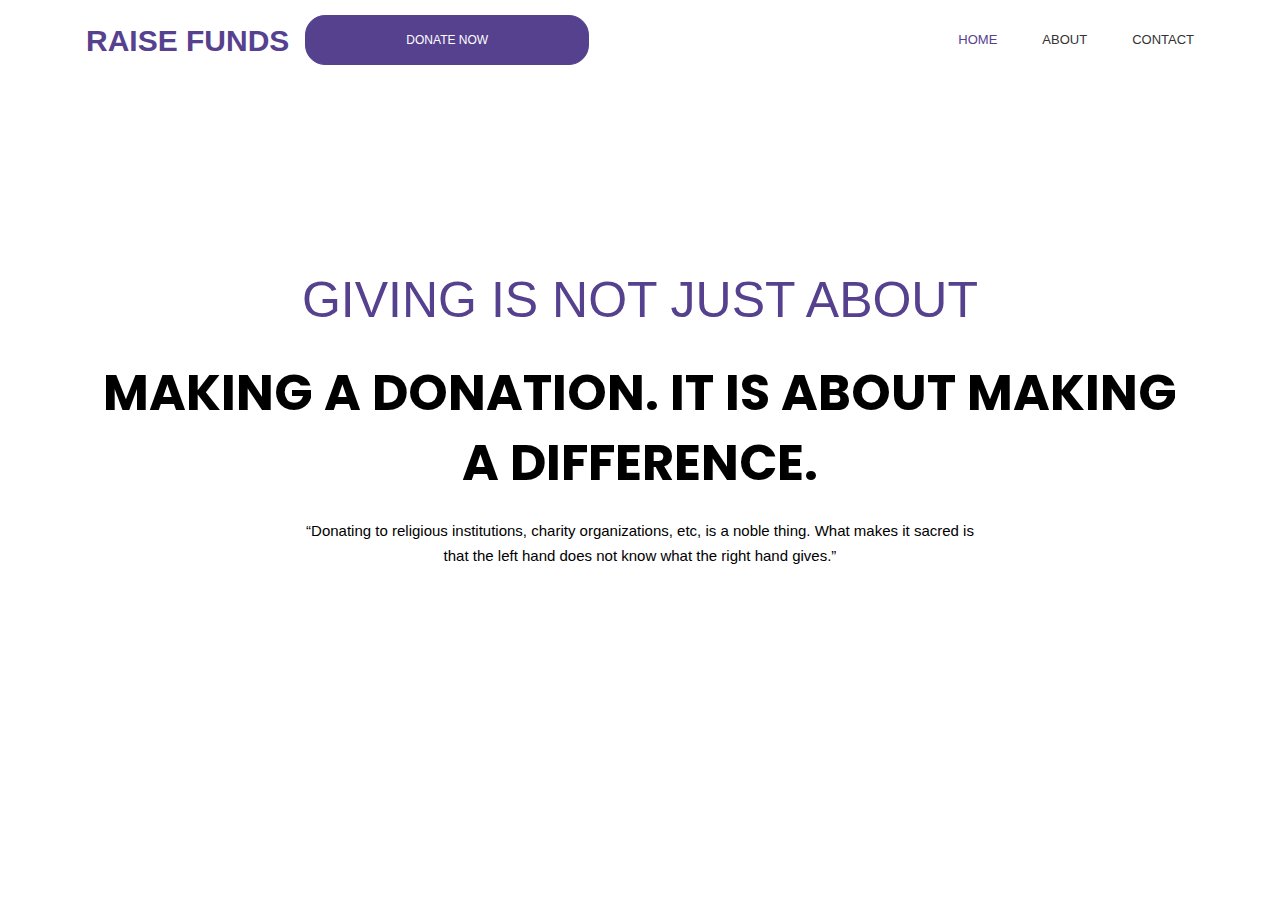
<file: index.html>
<!doctype html>
<html lang="en" dir="ltr">
    <head>
         <meta charset="utf-8">
        <meta name="viewport" content="width=device-width, initial-scale=1, shrink-to-fit=no">
        <link rel="icon" href="img/favicon.png" type="image/png">
        <title>CharitAble</title>
        <link rel="stylesheet" href="bootstrap.css">
        <link rel="stylesheet" href="style.css">
        <link rel="stylesheet" href="responsive.css">
    </head>
<body style="background-color: #fff;">
        
	<header class="headarea">
		<div class="main">
			<div class="box">
				<nav class="navigation navigation-expand-lg navigation-light">
					<div class="box">
						<a class="navigation-brand logo_h" href="index.html" style="color:#56418f;font-size:30px;font-weight:bold;">RAISE FUNDS</a>
						<a class="primary_btn mr-20" href="donate.html" style="background-color: #56418f; border-color: #56418f;">Donate Now</a>
						<button class="navigation-toggler" type="button" data-toggle="collapse" data-target="#navigationSupportedContent" aria-controls="navigationSupportedContent" aria-expanded="false" aria-label="Toggle navigation">
							<span class="icon-bar"></span>
							<span class="icon-bar"></span>
							<span class="icon-bar"></span>
						</button>
						<div class="collapse navigation-collapse offset" id="navigationSupportedContent">
							<ul class="nav navigation-nav menu_nav ml-auto">
								<li class="nav-item active"><a class="nav-link">Home</a></li> 
								<li class="nav-item"><a class="nav-link" href="about.html">About</a></li> 
								<li class="nav-item"><a class="nav-link" href="contacthere.html">Contact</a></li>
							</ul>
						</div> 
					</div>
				</nav>
			</div>
		</div>
	</header>
	<section class="home_box_area" style="background-color: #fff; height: fit-content;">
		<div class="box_inner">
			<div class="box">
				<div class="box_content">
					
					<p class="upper_text">Giving is not just about </p>
					<h2 style="color: #000">making a donation. It is about making a difference.</h2>
					<p style="color: #000">
						“Donating to religious institutions, charity organizations, etc, is a noble thing. What makes it sacred is that the left hand does not know what the right hand gives.”
					</p>
					
				</div>
			</div>
		</div>
	</section>
	   <script src="jquery-3.2.1.min.js"></script>
        <script src="theme.js"></script>	
</body>
</html>
</file>
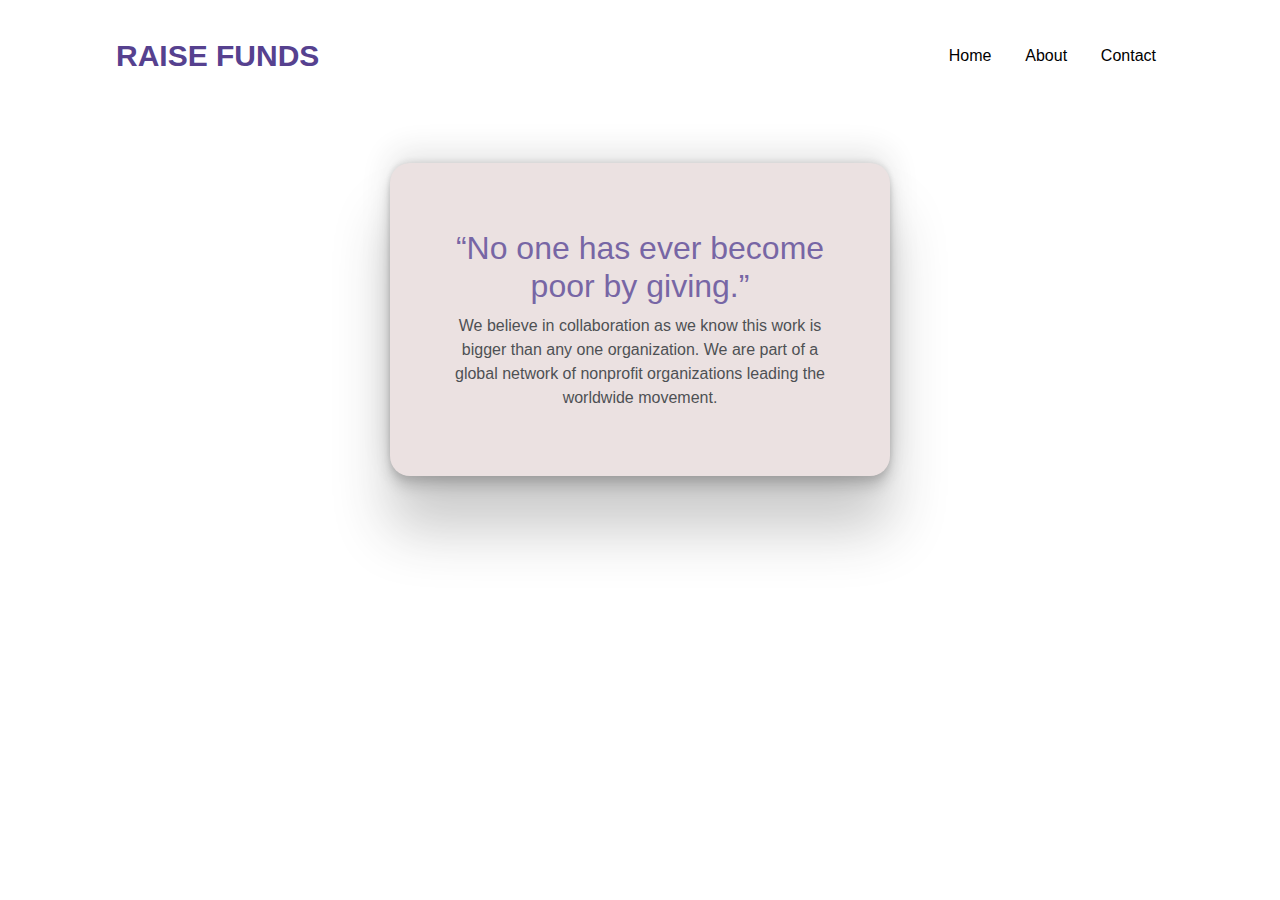
<file: donate.html>
<html>
	<head>
		<title>donateform</title>
		<link rel="stylesheet" href="bootstrap.css">
		
		<style>
			
	.sign-up-form
	{
		width:500px;
		background:#fff;
		padding:20px;
		margin:0 auto 0;
		text-align:center;
		border-radius: 35px; 
		opacity:0.8;
		}
	.sign-up-form h1
	{
		color:#1c8adb;
		margin-bottom:30px;
		font-size:23px;
	}
	img
	{
		width:100px;
		margin-top:-10px;
		
	}
	.headarea
	{
		padding-top:20px;
	}
		</style>
	</head>
	<body>
		<header class="headarea">
		<div class="main">
			<div class="box">
				<nav class="navigation navigation-expand-lg navigation-light">
					<div class="box">
						<a class="navigation-brand logo_h" href="index.html" style="color:#56418f;font-size:30px;font-weight:bold;">RAISE FUNDS</a>
						<button class="navigation-toggler" type="button" data-toggle="collapse" data-target="#navigationSupportedContent" aria-controls="navigationSupportedContent" aria-expanded="false" aria-label="Toggle navigation">
							<span class="icon-bar"></span>
							<span class="icon-bar"></span>
							<span class="icon-bar"></span>
						</button>
						<div class="collapse navigation-collapse offset" id="navigationSupportedContent">
							<ul class="nav navigation-nav menu_nav ml-auto">
								<li class="nav-item"><a class="nav-link" href="index.html" onMouseOver="this.style.color='#56418f'"onMouseOut="this.style.color='black'" style="color:black;">Home</a></li> 
								&nbsp;&nbsp;&nbsp;&nbsp;<li class="nav-item" ><a class="nav-link" href="about.html" onMouseOver="style.color='#56418f'"onMouseOut="this.style.color='black'" style="color:black;">About</a></li> 
								&nbsp;&nbsp;&nbsp;&nbsp;<li class="nav-item"><a class="nav-link" href="contacthere.html" onMouseOver="style.color='#56418f'"onMouseOut="this.style.color='black'" style="color:black;">Contact</a></li>
							</ul>
						</div> 
					</div>
				</nav>
			</div>
		</div>
	</header>
	<br>
	<br>
	<br>
	
	



		<div class="sign-up-form" style="background-color: rgb(231,218,218, 1); padding: 50px; box-shadow: rgba(0, 0, 0, 0.25) 0px 54px 55px, rgba(0, 0, 0, 0.12) 0px -12px 30px, rgba(0, 0, 0, 0.12) 0px 4px 6px, rgba(0, 0, 0, 0.17) 0px 12px 13px, rgba(0, 0, 0, 0.09) 0px -3px 5px; border-radius: 20px;">
			
			<div class="about_content">
				<form><script src="https://checkout.razorpay.com/v1/payment-button.js" data-payment_button_id="pl_Hmb6QNhNXuIWOo" async> </script> </form>
				<h2 style="color: 56418f;">
					“No one has ever become <br>
					    poor by giving.”
				</h2>
				<p>
						We believe in collaboration as we know this work is bigger than
						any one organization. We are part of a global network of nonprofit 
						organizations leading the worldwide movement. 
				</p>
				
			</div>
				</div>
	</body>
</html>
</file>
<file: style.css>
@import url("https://fonts.googleapis.com/css?family=Poppins:500,600");
/*---------------------------------------------------- */
/*----------------------------------------------------*/
body {
  line-height: 25px;
  font-size: 15px;
  font-family: "Roboto", sans-serif;
  font-weight: normal;
  color: #777777; }

h1,
h2,
h3,
h4,
h5,
h6 {
  font-family: "Poppins", sans-serif;
  font-weight: 600;
  color: #222222; }

.list {
  list-style: none;
  margin: 0px;
  padding: 0px; }

a {
  text-decoration: none;
  transition: all 0.3s ease-in-out; }
  a:hover, a:focus {
    text-decoration: none;
    outline: none; }

button:focus {
  outline: none;
  box-shadow: none; }

.ml-10 {
  margin-left: 10px; }

.ml-20 {
  margin-left: 20px; }

.ml-40 {
  margin-left: 40px; }

.mr-20 {
  margin-right: 20px; }

.mr-25 {
  margin-right: 25px; }

.mt-20 {
  margin-top: 20px; }

.mt-25 {
  margin-top: 25px; }

/*---------------------------------------------------- */
/*----------------------------------------------------*/
.section_gap {
  padding: 130px 0px; }
  @media (max-width: 991px) {
    .section_gap {
      padding: 70px 0; } }

.section_gap_top {
  padding-top: 120px; }
  @media (max-width: 991px) {
    .section_gap_top {
      padding-top: 70px 0; } }

.section_gap_bottom {
  padding-bottom: 120px; }
  @media (max-width: 991px) {
    .section_gap_bottom {
      padding-bottom: 70px 0; } }

.white_bg {
  background: #fff !important; }

/* Main Title Area css
============================================================================================ */
.main_title {
  text-align: center;
  margin-bottom: 80px; }
  @media (max-width: 991px) {
    .main_title {
      margin-bottom: 40px; } }
  .main_title h2 {
    font-size: 36px;
    margin-bottom: 10px;
    text-transform: capitalize; }
    @media (max-width: 767px) {
      .main_title h2 {
        font-size: 30px; } }
  .main_title p {
    margin-bottom: 0px;
    max-width: 570px;
    margin: auto; }
  .main_title.white h2 {
    color: #fff; }
  .main_title.white p {
    color: #fff;
    opacity: .6; }

/* End Main Title Area css
============================================================================================ */
.primary_btn {
  display: inline-block;
  background: #037cec;
  padding: 0px 100px;
  color: #fff;
  font-family: "Roboto", sans-serif;
  font-size: 12px;
  font-weight: 500;
  line-height: 48px;
  border: 1px solid #0465f7;
  border-radius: 20px;
  outline: none !important;
  box-shadow: none !important;
  text-align: center;
  text-transform: uppercase;
  cursor: pointer;
  transition: all 300ms linear 0s; }
  .primary_btn:hover {
    background: transparent;
    color: #0084ff; }
  .primary_btn.yellow_btn {
    background: #fdbb00 !important;
    border: 1px solid #fdbb00 !important;
    color: #000000; }
    .primary_btn.yellow_btn:hover {
      background: transparent !important; }

/*---------------------------------------------------- */
/*----------------------------------------------------*/
.headarea {
  position: absolute;
  width: 100%;
  top: 0;
  left: 0;
  z-index: 99999;
  transition: background 0.4s, all 0.3s linear;
  }
  
  .headarea .box {
    padding: 0px 8px;
	}
	
  .headarea .navigation {
    background: transparent;
    padding: 0px;
    border: 0px;
    border-radius: 0px; 
	}
	
    .headarea .navigation .nav .nav-item {
      margin-right: 45px; 
	  }
	  
      .headarea .navigation .nav .nav-item .nav-link {
        font-size: 13px;
        font-weight: 500;
        line-height: 80px;
        text-transform: uppercase;
        color: #333333;
        padding: 0px;
        display: inline-block; 
		}
		
        .headarea .navigation .nav .nav-item .nav-link:after {
          display: none; }
      .headarea .navigation .nav .nav-item:hover .nav-link, .headarea .navigation .nav .nav-item.active .nav-link {
        color: #56418f; }
		
      .headarea .navigation .nav .nav-item.submenu {
        position: relative; }
        .headarea .navigation .nav .nav-item.submenu ul {
          border: none;
          padding: 0px;
          border-radius: 0px;
          box-shadow: none;
          margin: 0px;
          background: #fff; }
          @media (min-width: 992px) {
            .headarea .navigation .nav .nav-item.submenu ul {
              position: absolute;
              top: 120%;
              left: 0px;
              min-width: 200px;
              text-align: left;
              opacity: 0;
              transition: all 300ms ease-in;
              visibility: hidden;
              display: block;
              border: none;
              padding: 0px;
              border-radius: 0px;
              box-shadow: 0px 5px 10px rgba(221, 221, 221, 0.2); } }
          .headarea .navigation .nav .nav-item.submenu ul:before {
            content: "";
            width: 0;
            height: 0;
            border-style: solid;
            border-width: 10px 10px 0 10px;
            border-color: #eeeeee transparent transparent transparent;
            position: absolute;
            right: 24px;
            top: 45px;
            z-index: 3;
            opacity: 0;
            transition: all 400ms linear; }
          .headarea .navigation .nav .nav-item.submenu ul .nav-item {
            display: block;
            float: none;
            margin-right: 0px;
            border-bottom: 1px solid #ededed;
            margin-left: 0px;
            transition: all 0.4s linear; }
            .headarea .navigation .nav .nav-item.submenu ul .nav-item .nav-link {
              line-height: 45px;
              color: #222222;
              padding: 0px 30px;
              transition: all 150ms linear;
              display: block;
              margin-right: 0px;
              text-transform: capitalize; }
            .headarea .navigation .nav .nav-item.submenu ul .nav-item:last-child {
              border-bottom: none; }
            .headarea .navigation .nav .nav-item.submenu ul .nav-item:hover .nav-link {
              background: #60bc0f;
              color: #fff; }
        @media (min-width: 992px) {
          .headarea .navigation .nav .nav-item.submenu:hover ul {
            visibility: visible;
            opacity: 1;
            top: 100%; } }
        .headarea .navigation .nav .nav-item.submenu:hover ul .nav-item {
          margin-top: 0px; }
      .headarea .navigation .nav .nav-item:last-child {
        margin-right: 0px; }
  .headarea.navigation_fixed .main {
    position: fixed;
    width: 100%;
    top: -70px;
    left: 0;
    right: 0;
    background: #E7DADA;
    transform: translateY(70px);
    transition: transform 500ms ease, background 500ms ease;
    -webkit-transition: transform 500ms ease, background 500ms ease;
    box-shadow: 0px 3px 16px 0px rgba(0, 0, 0, 0.1); }
    .headarea.navigation_fixed .main .navigation .nav .nav-item .nav-link {
      line-height: 70px; }

/*---------------------------------------------------- */
/*----------------------------------------------------*/
/* Home box Area css
============================================================================================ */
.home_box_area {
  z-index: 1;
  min-height: 900px;
  display: flex;
  /* background: linear-gradient(rgba(3, 1, 10, 0.5), rgba(3, 1, 10, 0.5)), url(../img/box/home-box.jpg) no-repeat scroll center center; */
  background-size: cover;
  }
  .home_box_area .box_inner {
    width: 100%;
    display: flex; }
    .home_box_area .box_inner .box {
      vertical-align: middle;
      align-self: center; }
    .home_box_area .box_inner .box_content {
      color: #fff;
      vertical-align: middle;
      align-self: center;
      text-align: center; }
      .home_box_area .box_inner .box_content .upper_text {
        font-size: 50px;
        text-transform: uppercase;
        color: #56418f; }
        @media (max-width: 767px) {
          .home_box_area .box_inner .box_content .upper_text {
            font-size: 35px; } }
      .home_box_area .box_inner .box_content h2 {
        color: #ffffff;
        margin-top: 0px;
        font-size: 50px;
        font-weight: bold;
        font-family: "Poppins", sans-serif;
        line-height: 70px;
        text-transform: uppercase;
        margin-bottom: 20px; }
      .home_box_area .box_inner .box_content p {
        color: #f9f9ff;
        max-width: 680px;
        margin: 0px auto 45px; }
      @media (max-width: 767px) {
        .home_box_area .box_inner .box_content .mr-20 {
          margin-right: 0;
          margin-bottom: 15px; } }

.box_area {
  position: relative;
  z-index: 1;
  min-height: 500px; }
  .box_area .box_inner {
    position: relative;
    overflow: hidden;
    width: 100%;
    min-height: 500px;
    background: transparent;
    z-index: 1; }
    .box_area .box_inner .overlay {
      background: linear-gradient(0deg, rgba(6, 13, 1, 0.6), rgba(6, 13, 1, 0.6)), url(../img/box/box.jpg) no-repeat scroll center center;
      background-size: cover;
      position: absolute;
      left: 0;
      right: 0;
      top: 0;
      height: 100%;
      bottom: 0;
      z-index: -1;
      opacity: 1; }
    .box_area .box_inner .box_content h2 {
      color: #fff;
      font-size: 48px;
      font-family: "Roboto", sans-serif;
      margin-bottom: 10px;
      font-weight: 500; }
    .box_area .box_inner .box_content p {
      color: #ffffff;
      margin-bottom: 0; }

/* End Home box Area css
============================================================================================ */
/*---------------------------------------------------- */
/*----------------------------------------------------*/
/* Start About Us Area css
============================================================================================ */
.about_area .about_thumb {
  overflow: hidden;
  display: inline-block; }
@media (max-width: 991px) {
  .about_area .about_content {
    text-align: center; } }
.about_area .about_content h2 {
  font-size: 36px;
  margin-bottom: 30px; }
  @media (max-width: 767px) {
    .about_area .about_content h2 {
      font-size: 25px; } }
  @media (max-width: 1199px) {
    .about_area .about_content h2 br {
      display: none; } }
.about_area .about_content p:last-of-type {
  margin-bottom: 0; }
.about_area .about_content .primary_btn {
  margin-top: 35px; }
.about_area .about_left {
  padding-right: 0;
  padding-left: 30px; }
  @media (max-width: 991px) {
    .about_area .about_left {
      padding-right: 15px;
      margin-top: 0px;
      margin-bottom: 40px; } }
.about_area .about_right {
  padding: 110px 60px;
  background: #ffffff;
  /* margin-top: 70px; */
  border-radius: 20px;
  margin-left: -40px;
  box-shadow: rgba(0, 0, 0, 0.25) 0px 54px 55px, rgba(0, 0, 0, 0.12) 0px -12px 30px, rgba(0, 0, 0, 0.12) 0px 4px 6px, rgba(0, 0, 0, 0.17) 0px 12px 13px, rgba(0, 0, 0, 0.09) 0px -3px 5px;
  z-index: 2;
  background-color: rgb(231,218,218, 0.8);
  box-shadow: 0px 5px 40px rgba(153, 153, 153, 0.2); }
  @media (max-width: 1199px) {
    .about_area .about_right {
      padding: 50px 30px; } }
  @media (max-width: 991px) {
    .about_area .about_right {
      margin-left: 0;
      margin-top: 20px; } }

/* End About Us Area css
============================================================================================ */
/* Start Causes Area css
============================================================================================ */
.causes_area {
  padding: 130px 0px 100px; }
  @media (max-width: 991px) {
    .causes_area {
      padding: 70px 0px 40px; } }

.single_causes {
  padding: 50px;
  border-radius: 5px;
  box-shadow: none;
  text-align: center;
  margin-bottom: 30px;
  transition: all 300ms linear 0s;
  background: #f9fafc; }
  @media (max-width: 575px) {
    .single_causes {
      padding: 50px 10px; } }
  .single_causes img {
    margin-bottom: 35px; }
  .single_causes h4 {
    font-size: 20px;
    margin-bottom: 40px; }
  .single_causes p {
    margin-bottom: 0px; }
  .single_causes:hover {
    box-shadow: 0px 20px 30px rgba(153, 153, 153, 0.2); }

/* End Causes Area css
============================================================================================ */
/* Our Major Cause Area css
============================================================================================ */
.features_causes {
  padding-bottom: 100px; }
  @media (max-width: 991px) {
    .features_causes {
      padding-bottom: 40px; } }
  .features_causes .card {
    border-radius: 0px;
    border: 0;
    transition: all 300ms linear 0s;
    margin-bottom: 30px;
    overflow: hidden; }
    .features_causes .card p {
      margin-bottom: 0; }
    .features_causes .card .card-body {
      padding: 0; }
    .features_causes .card .card-img-top {
      border-radius: 0px; }
    .features_causes .card figure {
      overflow: hidden;
      margin: 0; }
      .features_causes .card figure img {
        transition: all 300ms linear 0s; }
    .features_causes .card .card_inner_body {
      padding: 40px 30px; }
      .features_causes .card .card_inner_body h4 {
        font-size: 20px; }
        @media (max-width: 1199px) and (min-width: 992px) {
          .features_causes .card .card_inner_body h4 {
            font-size: 16px; } }
    .features_causes .card .raised_goal {
      margin-top: 25px;
      margin-bottom: 20px; }
      .features_causes .card .raised_goal span {
        color: #60bc0f; }
    .features_causes .card .donation .primary_btn {
      line-height: 34px;
      padding: 0 20px; }
    .features_causes .card .donation span {
      color: #60bc0f; }
    .features_causes .card .card-text {
      margin-bottom: 0; }
    .features_causes .card:hover {
      box-shadow: 0px 12px 40px rgba(153, 153, 153, 0.2); }
      .features_causes .card:hover img {
        transform: scale(1.2);
        -webkit-transform: scale(1.2);
        -moz-transform: scale(1.2);
        -o-transform: scale(1.2);
        -ms-transform: scale(1.2); }
      .features_causes .card:hover .donation .primary_btn {
        background: #fdbb00;
        color: #000000;
        border: 1px solid #fdbb00; }

/* End Our Major Cause Area css
============================================================================================ */
/* Start recent Events css
=========================================================================================== */
.event_area {
  padding-bottom: 70px; }
  @media (max-width: 991px) {
    .event_area {
      padding-bottom: 10px; } }
  .event_area .single_event {
    margin-bottom: 60px; }
    .event_area .single_event figure {
      overflow: hidden;
      margin: 0;
      position: relative; }
      .event_area .single_event figure img {
        transition: all 300ms linear 0s; }
    @media (max-width: 1024px) {
      .event_area .single_event .content_wrapper {
        margin-top: 0; } }
    @media (max-width: 767px) {
      .event_area .single_event .content_wrapper {
        margin-top: 30px;
        text-align: center; } }
    .event_area .single_event .content_wrapper .title {
      font-size: 20px;
      margin-bottom: 15px; }
      @media (max-width: 1024px) {
        .event_area .single_event .content_wrapper .title {
          margin-bottom: 10px; } }
      .event_area .single_event .content_wrapper .title a {
        color: #222222; }
    @media (max-width: 1199px) and (min-width: 992px) {
      .event_area .single_event .content_wrapper .count_time {
        display: none !important; } }
    @media (max-width: 767px) {
      .event_area .single_event .content_wrapper .count_time {
        display: none !important; } }
    .event_area .single_event .content_wrapper .count_time h4 {
      font-size: 20px;
      margin-bottom: 0px; }
    .event_area .single_event .content_wrapper .primary_btn {
      line-height: 38px; }
    .event_area .single_event:hover .title a {
      color: #60bc0f; }
    .event_area .single_event:hover img {
      transform: scale(1.2);
      -webkit-transform: scale(1.2);
      -moz-transform: scale(1.2);
      -o-transform: scale(1.2);
      -ms-transform: scale(1.2); }
    .event_area .single_event:hover .img-overlay {
      background: initial; }
    .event_area .single_event:hover .primary_btn {
      background: #fdbb00;
      border: 1px solid #fdbb00;
      color: #222222; }

@media (max-width: 991px) {
  .event-details-area .condition-right h2 {
    margin-top: 40px; } }
.event-details-area .condition-right ul {
  padding-left: 0px;
  margin-top: 30px; }
.event-details-area .condition-right li {
  list-style: none;
  margin-bottom: 5px; }
  .event-details-area .condition-right li::before {
    font: normal normal normal 14px/1 FontAwesome;
    margin-right: 20px; }
  .event-details-area .condition-right li:nth-child(1)::before {
    content: "\f073"; }
  .event-details-area .condition-right li:nth-child(2)::before {
    content: "\f015"; }
  .event-details-area .condition-right li:nth-child(3)::before {
    content: "\f124"; }

/* recent Events css End
=========================================================================================== */
/* Team Area css
============================================================================================ */
.team_area {
  background: #f9fafc; }

.team_inner {
  margin-bottom: -50px; }

.team_item {
  position: relative;
  text-align: center;
  margin-bottom: 50px; }
  .team_item .team_img {
    position: relative;
    overflow: hidden; }
  .team_item .team_name {
    text-align: center;
    padding: 20px; }
    .team_item .team_name h4 {
      margin-bottom: 5px;
      font-weight: 500;
      font-size: 20px;
      transition: all 300ms linear 0s; }
    .team_item .team_name p {
      margin-bottom: 0px; }
  .team_item .social {
    margin-top: 30px; }
    .team_item .social a {
      font-size: 14px;
      color: #acadb0;
      margin-right: 20px;
      text-align: center;
      height: 30px;
      width: 30px;
      background: transparent;
      display: inline-block;
      text-align: center;
      line-height: 30px;
      border-radius: 20px;
      border: 1px solid #777777;
      transition: all 300ms linear 0s; }
      .team_item .social a:last-child {
        margin-right: 0px; }
      .team_item .social a:hover, .team_item .social a.active {
        background: #60bc0f;
        color: #ffffff;
        border: 1px solid #60bc0f; }
  .team_item:hover .team_img:before {
    opacity: 1; }
  .team_item:hover .team_img .hover {
    bottom: 0px; }
  .team_item:hover .team_name h4 {
    color: #60bc0f; }

/* End Team Area css
============================================================================================ */
/* Start CTA Area css
============================================================================================ */
.cta-area {
  background: #60bc0f;
  background-size: cover;
  text-align: center;
  color: #fff;
  z-index: 1; }
  .cta-area.overlay:after {
    background: #000;
    opacity: .5; }
  .cta-area h1 {
    font-size: 36px;
    color: #fff;
    margin-bottom: 20px; }
  .cta-area p {
    margin-bottom: 40px; }
  .cta-area .primary-btn {
    margin-top: 15px; }

/* End CTA Area css
============================================================================================ */
/* Start Story Area css
============================================================================================ */
.story_area {
  padding-bottom: 100px; }
  @media (max-width: 991px) {
    .story_area {
      padding-bottom: 40px; } }

.single-story {
  margin-bottom: 30px; }
  .single-story .story-thumb {
    position: relative; }
  .single-story .story-details {
    padding-top: 25px; }
    .single-story .story-details .story-meta a {
      display: inline-block;
      color: #777777;
      border-right: 1px solid #999999;
      padding-right: 20px;
      padding-left: 18px;
      font-size: 14px; }
      .single-story .story-details .story-meta a:first-child {
        padding-left: 0px; }
      .single-story .story-details .story-meta a:last-child {
        border-right: 0px; }
    .single-story .story-details .story-meta span {
      padding-right: 10px;
      text-transform: uppercase; }
    .single-story .story-details h5 {
      font-size: 20px;
      margin-top: 15px; }
      .single-story .story-details h5 a {
        color: #222222;
        font-size: 18px;
        line-height: 27px;
        transition: all 300ms linear 0s; }
  .single-story:hover h5 a {
    color: #60bc0f; }

/* End Story Area css
============================================================================================ */
/* Start Subscribe Area css
============================================================================================ */
.subscribe_area {
  background: url(../img/subscribe-bg.jpg) no-repeat center;
  padding: 42px 40px;
  position: relative;
  margin-bottom: -67px;
  z-index: 9999; }
  @media (max-width: 991px) {
    .subscribe_area {
      background: #60bc0f;
      margin-bottom: 70px;
      padding: 50px 40px; } }
  @media (max-width: 767px) {
    .subscribe_area {
      padding: 40px 15px; } }
  .subscribe_area h1 {
    font-size: 36px;
    margin-bottom: 0px; }
    @media (max-width: 1199px) {
      .subscribe_area h1 {
        font-size: 30px; } }
    @media (max-width: 991px) {
      .subscribe_area h1 {
        margin-bottom: 20px;
        text-align: center; } }
  .subscribe_area .subscribe_form {
    margin-left: 109px; }
    @media (max-width: 1199px) {
      .subscribe_area .subscribe_form {
        margin-left: 50px; } }
    @media (max-width: 767px) {
      .subscribe_area .subscribe_form {
        margin: 0 auto; } }
    .subscribe_area .subscribe_form input {
      min-width: 300px;
      background: #ffffff;
      border-radius: 5px;
      border: 0px;
      font-size: 14px;
      padding: 12px 20px; }
      @media (max-width: 767px) {
        .subscribe_area .subscribe_form input {
          min-width: 210px;
          margin-bottom: 15px; } }
      .subscribe_area .subscribe_form input:focus {
        outline: none; }
    @media (max-width: 1199px) {
      .subscribe_area .subscribe_form .primary_btn {
        padding: 0 20px; } }
    .subscribe_area .subscribe_form .primary_btn:hover {
      color: #ffffff !important; }
    @media (max-width: 767px) {
      .subscribe_area .subscribe_form .primary_btn.ml-10 {
        margin-left: 0; } }
    .subscribe_area .subscribe_form .info {
      position: absolute;
      bottom: -28px;
      font-size: 14px; }
  @media (max-width: 991px) {
    .subscribe_area .d-flex {
      -ms-flex-direction: column;
      flex-direction: column; } }

/* End Subscribe Area css
============================================================================================ */
/*---------------------------------------------------- */
/*----------------------------------------------------*/
.blog_btn {
  border: 1px solid #eeeeee;
  background: #f9f9ff;
  padding: 0px 32px;
  font-size: 13px;
  font-weight: 500;
  font-family: "Roboto", sans-serif;
  color: #222222;
  line-height: 34px;
  display: inline-block; }
  .blog_btn:hover {
    background: #60bc0f;
    border-color: #60bc0f;
    color: #fff; }

/*================= latest_blog_area css =============*/
.single-recent-blog-post {
  margin-bottom: 30px; }
  .single-recent-blog-post .thumb {
    overflow: hidden; }
    .single-recent-blog-post .thumb img {
      transition: all 0.7s linear; }
  .single-recent-blog-post .details {
    padding-top: 30px; }
    .single-recent-blog-post .details .sec_h4 {
      line-height: 24px;
      padding: 10px 0px 13px;
      transition: all 0.3s linear; }
      .single-recent-blog-post .details .sec_h4:hover {
        color: #777777; }
  .single-recent-blog-post .date {
    font-size: 14px;
    line-height: 24px;
    font-weight: 400; }
  .single-recent-blog-post:hover img {
    transform: scale(1.23) rotate(10deg); }

.tags .tag_btn {
  font-size: 12px;
  font-weight: 500;
  line-height: 20px;
  border: 1px solid #eeeeee;
  display: inline-block;
  padding: 1px 18px;
  text-align: center;
  color: #222222; }
  .tags .tag_btn:before {
    background: #60bc0f; }
  .tags .tag_btn + .tag_btn {
    margin-left: 2px; }

/*========= blog_categorie_area css ===========*/
.blog_categorie_area {
  padding-top: 80px;
  padding-bottom: 80px; }

.categories_post {
  position: relative;
  text-align: center;
  cursor: pointer; }
  .categories_post img {
    max-width: 100%; }
  .categories_post .categories_details {
    position: absolute;
    top: 20px;
    left: 20px;
    right: 20px;
    bottom: 20px;
    background: rgba(0, 0, 0, 0.8);
    color: #fff;
    transition: all 0.3s linear;
    display: flex;
    align-items: center;
    justify-content: center; }
    .categories_post .categories_details h5 {
      margin-bottom: 0px;
      font-size: 18px;
      line-height: 26px;
      text-transform: uppercase;
      color: #fff;
      position: relative; }
    .categories_post .categories_details p {
      font-weight: 300;
      font-size: 14px;
      line-height: 26px;
      margin-bottom: 0px; }
    .categories_post .categories_details .border_line {
      margin: 10px 0px;
      background: #fff;
      width: 100%;
      height: 1px; }
  .categories_post:hover .categories_details {
    background: rgba(96, 188, 15, 0.8); }

/*============ blog_left_sidebar css ==============*/
.blog_item {
  margin-bottom: 40px; }

.blog_info {
  padding-top: 30px; }
  .blog_info .post_tag {
    padding-bottom: 20px; }
    .blog_info .post_tag a {
      font: 300 14px/21px "Roboto", sans-serif;
      color: #222222; }
      .blog_info .post_tag a:hover {
        color: #777777; }
      .blog_info .post_tag a.active {
        color: #60bc0f; }
  .blog_info .blog_meta li a {
    font: 300 14px/20px "Roboto", sans-serif;
    color: #777777;
    vertical-align: middle;
    padding-bottom: 12px;
    display: inline-block; }
    .blog_info .blog_meta li a i {
      color: #222222;
      font-size: 16px;
      font-weight: 600;
      padding-left: 15px;
      line-height: 20px;
      vertical-align: middle; }
    .blog_info .blog_meta li a:hover {
      color: #60bc0f; }

.blog_post img {
  max-width: 100%; }

.blog_details {
  padding-top: 20px; }
  .blog_details h2 {
    font-size: 24px;
    line-height: 36px;
    color: #222222;
    font-weight: 600;
    transition: all 0.3s linear; }
    .blog_details h2:hover {
      color: #60bc0f; }
  .blog_details p {
    margin-bottom: 26px; }

.view_btn {
  font-size: 14px;
  line-height: 36px;
  display: inline-block;
  color: #222222;
  font-weight: 500;
  padding: 0px 30px;
  background: #fff; }

.blog_right_sidebar {
  border: 1px solid #eeeeee;
  background: #fafaff;
  padding: 30px; }
  .blog_right_sidebar .widget_title {
    font-size: 18px;
    line-height: 25px;
    background: #60bc0f;
    text-align: center;
    color: #fff;
    padding: 8px 0px;
    margin-bottom: 30px; }
  .blog_right_sidebar .search_widget .input-group .form-control {
    font-size: 14px;
    line-height: 29px;
    border: 0px;
    width: 100%;
    font-weight: 300;
    color: #fff;
    padding-left: 20px;
    border-radius: 45px;
    z-index: 0;
    background: #60bc0f; }
    .blog_right_sidebar .search_widget .input-group .form-control.placeholder {
      color: #fff; }
    .blog_right_sidebar .search_widget .input-group .form-control:-moz-placeholder {
      color: #fff; }
    .blog_right_sidebar .search_widget .input-group .form-control::-moz-placeholder {
      color: #fff; }
    .blog_right_sidebar .search_widget .input-group .form-control::-webkit-input-placeholder {
      color: #fff; }
    .blog_right_sidebar .search_widget .input-group .form-control:focus {
      box-shadow: none; }
  .blog_right_sidebar .search_widget .input-group .btn-default {
    position: absolute;
    right: 20px;
    background: transparent;
    border: 0px;
    box-shadow: none;
    font-size: 14px;
    color: #fff;
    padding: 0px;
    top: 50%;
    transform: translateY(-50%);
    z-index: 1; }
  .blog_right_sidebar .author_widget {
    text-align: center; }
    .blog_right_sidebar .author_widget h4 {
      font-size: 18px;
      line-height: 20px;
      color: #222222;
      margin-bottom: 5px;
      margin-top: 30px; }
    .blog_right_sidebar .author_widget p {
      margin-bottom: 0px; }
    .blog_right_sidebar .author_widget .social_icon {
      padding: 7px 0px 15px; }
      .blog_right_sidebar .author_widget .social_icon a {
        font-size: 14px;
        color: #222222;
        transition: all 0.2s linear; }
        .blog_right_sidebar .author_widget .social_icon a + a {
          margin-left: 20px; }
        .blog_right_sidebar .author_widget .social_icon a:hover {
          color: #60bc0f; }
  .blog_right_sidebar .popular_post_widget .post_item .media-body {
    justify-content: center;
    align-self: center;
    padding-left: 20px; }
    .blog_right_sidebar .popular_post_widget .post_item .media-body h3 {
      font-size: 14px;
      line-height: 20px;
      color: #222222;
      margin-bottom: 4px;
      transition: all 0.3s linear; }
      .blog_right_sidebar .popular_post_widget .post_item .media-body h3:hover {
        color: #60bc0f; }
    .blog_right_sidebar .popular_post_widget .post_item .media-body p {
      font-size: 12px;
      line-height: 21px;
      margin-bottom: 0px; }
  .blog_right_sidebar .popular_post_widget .post_item + .post_item {
    margin-top: 20px; }
  .blog_right_sidebar .post_category_widget .cat-list li {
    border-bottom: 2px dotted #eee;
    transition: all 0.3s ease 0s;
    padding-bottom: 12px; }
    .blog_right_sidebar .post_category_widget .cat-list li a {
      font-size: 14px;
      line-height: 20px;
      color: #777; }
      .blog_right_sidebar .post_category_widget .cat-list li a p {
        margin-bottom: 0px; }
    .blog_right_sidebar .post_category_widget .cat-list li + li {
      padding-top: 15px; }
    .blog_right_sidebar .post_category_widget .cat-list li:hover {
      border-color: #60bc0f; }
      .blog_right_sidebar .post_category_widget .cat-list li:hover a {
        color: #60bc0f; }
  .blog_right_sidebar .newsletter_widget {
    text-align: center; }
    .blog_right_sidebar .newsletter_widget .form-group {
      margin-bottom: 8px; }
    .blog_right_sidebar .newsletter_widget .input-group-prepend {
      margin-right: -1px; }
    .blog_right_sidebar .newsletter_widget .input-group-text {
      background: #fff;
      border-radius: 0px;
      vertical-align: top;
      font-size: 12px;
      line-height: 36px;
      padding: 0px 0px 0px 15px;
      border: 1px solid #eeeeee;
      border-right: 0px; }
    .blog_right_sidebar .newsletter_widget .form-control {
      font-size: 12px;
      line-height: 24px;
      color: #cccccc;
      border: 1px solid #eeeeee;
      border-left: 0px;
      border-radius: 0px; }
      .blog_right_sidebar .newsletter_widget .form-control.placeholder {
        color: #cccccc; }
      .blog_right_sidebar .newsletter_widget .form-control:-moz-placeholder {
        color: #cccccc; }
      .blog_right_sidebar .newsletter_widget .form-control::-moz-placeholder {
        color: #cccccc; }
      .blog_right_sidebar .newsletter_widget .form-control::-webkit-input-placeholder {
        color: #cccccc; }
      .blog_right_sidebar .newsletter_widget .form-control:focus {
        outline: none;
        box-shadow: none; }
    .blog_right_sidebar .newsletter_widget .bbtns {
      background: #60bc0f;
      color: #fff;
      font-size: 12px;
      line-height: 38px;
      display: inline-block;
      font-weight: 500;
      padding: 0px 24px 0px 24px;
      border-radius: 0; }
    .blog_right_sidebar .newsletter_widget .text-bottom {
      font-size: 12px; }
  .blog_right_sidebar .tag_cloud_widget ul li {
    display: inline-block; }
    .blog_right_sidebar .tag_cloud_widget ul li a {
      display: inline-block;
      border: 1px solid #eee;
      background: #fff;
      padding: 0px 13px;
      margin-bottom: 8px;
      transition: all 0.3s ease 0s;
      color: #222222;
      font-size: 12px; }
      .blog_right_sidebar .tag_cloud_widget ul li a:hover {
        background: #60bc0f;
        color: #fff; }
  .blog_right_sidebar .br {
    width: 100%;
    height: 1px;
    background: #eeeeee;
    margin: 30px 0px; }

.blog-pagination {
  padding-top: 25px;
  padding-bottom: 95px; }
  .blog-pagination .page-link {
    border-radius: 0; }
  .blog-pagination .page-item {
    border: none; }

.page-link {
  background: transparent;
  font-weight: 400; }

.blog-pagination .page-item.active .page-link {
  background-color: #60bc0f;
  border-color: transparent;
  color: #fff; }

.blog-pagination .page-link {
  position: relative;
  display: block;
  padding: 0.5rem 0.75rem;
  margin-left: -1px;
  line-height: 1.25;
  color: #8a8a8a;
  border: none; }

.blog-pagination .page-link .lnr {
  font-weight: 600; }

.blog-pagination .page-item:last-child .page-link,
.blog-pagination .page-item:first-child .page-link {
  border-radius: 0; }

.blog-pagination .page-link:hover {
  color: #fff;
  text-decoration: none;
  background-color: #60bc0f;
  border-color: #eee; }

/*============ Start Blog Single Styles  =============*/
.single-post-area .social-links {
  padding-top: 10px; }
  .single-post-area .social-links li {
    display: inline-block;
    margin-bottom: 10px; }
    .single-post-area .social-links li a {
      color: #cccccc;
      padding: 7px;
      font-size: 14px;
      transition: all 0.2s linear; }
      .single-post-area .social-links li a:hover {
        color: #222222; }
.single-post-area .blog_details {
  padding-top: 26px; }
  .single-post-area .blog_details p {
    margin-bottom: 10px; }
.single-post-area .quotes {
  margin-top: 20px;
  margin-bottom: 30px;
  padding: 24px 35px 24px 30px;
  background-color: white;
  box-shadow: -20.84px 21.58px 30px 0px rgba(176, 176, 176, 0.1);
  font-size: 14px;
  line-height: 24px;
  color: #777;
  font-style: italic; }
.single-post-area .arrow {
  position: absolute; }
  .single-post-area .arrow .lnr {
    font-size: 20px;
    font-weight: 600; }
.single-post-area .thumb .overlay-bg {
  background: rgba(0, 0, 0, 0.8); }
.single-post-area .navigation-area {
  border-top: 1px solid #eee;
  padding-top: 30px;
  margin-top: 60px; }
  .single-post-area .navigation-area p {
    margin-bottom: 0px; }
  .single-post-area .navigation-area h4 {
    font-size: 18px;
    line-height: 25px;
    color: #222222; }
  .single-post-area .navigation-area .nav-left {
    text-align: left; }
    .single-post-area .navigation-area .nav-left .thumb {
      margin-right: 20px;
      background: #000; }
      .single-post-area .navigation-area .nav-left .thumb img {
        transition: all 300ms linear 0s; }
    .single-post-area .navigation-area .nav-left .lnr {
      margin-left: 20px;
      opacity: 0;
      transition: all 300ms linear 0s; }
    .single-post-area .navigation-area .nav-left:hover .lnr {
      opacity: 1; }
    .single-post-area .navigation-area .nav-left:hover .thumb img {
      opacity: .5; }
    @media (max-width: 767px) {
      .single-post-area .navigation-area .nav-left {
        margin-bottom: 30px; } }
  .single-post-area .navigation-area .nav-right {
    text-align: right; }
    .single-post-area .navigation-area .nav-right .thumb {
      margin-left: 20px;
      background: #000; }
      .single-post-area .navigation-area .nav-right .thumb img {
        transition: all 300ms linear 0s; }
    .single-post-area .navigation-area .nav-right .lnr {
      margin-right: 20px;
      opacity: 0;
      transition: all 300ms linear 0s; }
    .single-post-area .navigation-area .nav-right:hover .lnr {
      opacity: 1; }
    .single-post-area .navigation-area .nav-right:hover .thumb img {
      opacity: .5; }
@media (max-width: 991px) {
  .single-post-area .sidebar-widgets {
    padding-bottom: 0px; } }

.comments-area {
  background: #fafaff;
  border: 1px solid #eee;
  padding: 50px 30px;
  margin-top: 50px; }
  @media (max-width: 414px) {
    .comments-area {
      padding: 50px 8px; } }
  .comments-area h4 {
    text-align: center;
    margin-bottom: 50px;
    color: #222222;
    font-size: 18px; }
  .comments-area h5 {
    font-size: 16px;
    margin-bottom: 0px; }
  .comments-area a {
    color: #222222; }
  .comments-area .comment-list {
    padding-bottom: 48px; }
    .comments-area .comment-list:last-child {
      padding-bottom: 0px; }
    .comments-area .comment-list.left-padding {
      padding-left: 25px; }
    @media (max-width: 413px) {
      .comments-area .comment-list .single-comment h5 {
        font-size: 12px; }
      .comments-area .comment-list .single-comment .date {
        font-size: 11px; }
      .comments-area .comment-list .single-comment .comment {
        font-size: 10px; } }
  .comments-area .thumb {
    margin-right: 20px; }
  .comments-area .date {
    font-size: 13px;
    color: #cccccc;
    margin-bottom: 13px; }
  .comments-area .comment {
    color: #777777;
    margin-bottom: 0px; }
  .comments-area .btn-reply {
    background-color: #fff;
    color: #222222;
    border: 1px solid #eee;
    padding: 2px 18px;
    font-size: 12px;
    display: block;
    font-weight: 600;
    transition: all 300ms linear 0s; }
    .comments-area .btn-reply:hover {
      background-color: #60bc0f;
      color: #fff; }

.comment-form {
  background: #fafaff;
  text-align: center;
  border: 1px solid #eee;
  padding: 47px 30px 43px;
  margin-top: 50px;
  margin-bottom: 40px; }
  .comment-form h4 {
    text-align: center;
    margin-bottom: 50px;
    font-size: 18px;
    line-height: 22px;
    color: #222222; }
  .comment-form .name {
    padding-left: 0px; }
    @media (max-width: 767px) {
      .comment-form .name {
        padding-right: 0px;
        margin-bottom: 1rem; } }
  .comment-form .email {
    padding-right: 0px; }
    @media (max-width: 991px) {
      .comment-form .email {
        padding-left: 0px; } }
  .comment-form .form-control {
    padding: 8px 20px;
    background: #fff;
    border: none;
    border-radius: 0px;
    width: 100%;
    font-size: 14px;
    color: #777777;
    border: 1px solid transparent; }
    .comment-form .form-control:focus {
      box-shadow: none;
      border: 1px solid #eee; }
  .comment-form textarea.form-control {
    height: 140px;
    resize: none; }
  .comment-form ::-webkit-input-placeholder {
    /* Chrome/Opera/Safari */
    font-size: 13px;
    color: #777; }
  .comment-form ::-moz-placeholder {
    /* Firefox 19+ */
    font-size: 13px;
    color: #777; }
  .comment-form :-ms-input-placeholder {
    /* IE 10+ */
    font-size: 13px;
    color: #777; }
  .comment-form :-moz-placeholder {
    /* Firefox 18- */
    font-size: 13px;
    color: #777; }

/*============ End Blog Single Styles  =============*/
/*---------------------------------------------------- */
/*----------------------------------------------------*/
/* Reservation Form Area css
============================================================================================ */
.reservation_form_area .res_form_inner {
  max-width: 555px;
  margin: auto;
  box-shadow: 0px 10px 30px 0px rgba(153, 153, 153, 0.1);
  padding: 75px 50px;
  position: relative; }
  .reservation_form_area .res_form_inner:before {
    content: "";
    background: url(../img/contact-shap-1.png);
    position: absolute;
    left: -125px;
    height: 421px;
    width: 98px;
    top: 50%;
    transform: translateY(-50%); }
  .reservation_form_area .res_form_inner:after {
    content: "";
    background: url(../img/contact-shap-2.png);
    position: absolute;
    right: -125px;
    height: 421px;
    width: 98px;
    top: 50%;
    transform: translateY(-50%); }

.reservation_form .form-group input {
  height: 40px;
  border-radius: 0px;
  border: 1px solid #eeeeee;
  outline: none;
  box-shadow: none;
  padding: 0px 15px;
  font-size: 13px;
  font-family: "Roboto", sans-serif;
  font-weight: 300;
  color: #999999; }
  .reservation_form .form-group input.placeholder {
    font-size: 13px;
    font-family: "Roboto", sans-serif;
    font-weight: 300;
    color: #999999; }
  .reservation_form .form-group input:-moz-placeholder {
    font-size: 13px;
    font-family: "Roboto", sans-serif;
    font-weight: 300;
    color: #999999; }
  .reservation_form .form-group input::-moz-placeholder {
    font-size: 13px;
    font-family: "Roboto", sans-serif;
    font-weight: 300;
    color: #999999; }
  .reservation_form .form-group input::-webkit-input-placeholder {
    font-size: 13px;
    font-family: "Roboto", sans-serif;
    font-weight: 300;
    color: #999999; }
.reservation_form .form-group .res_select {
  height: 40px;
  border: 1px solid #eeeeee;
  border-radius: 0px;
  width: 100%;
  padding: 0px 15px;
  line-height: 36px; }
  .reservation_form .form-group .res_select .current {
    font-size: 13px;
    font-family: "Roboto", sans-serif;
    font-weight: 300;
    color: #999999; }
  .reservation_form .form-group .res_select:after {
    content: "\e874";
    font-family: 'Linearicons-Free';
    color: #cccccc;
    transform: rotate(0deg);
    border: none;
    margin-top: -17px;
    font-size: 13px;
    right: 22px; }
.reservation_form .form-group:last-child {
  text-align: center; }

/* End Reservation Form Area css
============================================================================================ */
/*============== contact_area css ================*/
.mapBox {
  height: 420px;
  margin-bottom: 80px; }

.contact_info .info_item {
  position: relative;
  padding-left: 45px; }
  .contact_info .info_item i {
    position: absolute;
    left: 0;
    top: 0;
    font-size: 20px;
    line-height: 24px;
    color: #56418f;
    font-weight: 600; }
  .contact_info .info_item h6 {
    font-size: 16px;
    line-height: 24px;
    color: #777777;
    font-weight: bold;
    margin-bottom: 0px;
    color: #222222; }
    .contact_info .info_item h6 a {
      color: #222222; }
  .contact_info .info_item p {
    font-size: 14px;
    line-height: 24px;
    padding: 2px 0px; }

.contact_form .form-group {
  margin-bottom: 10px; }
  .contact_form .form-group .form-control {
    font-size: 13px;
    line-height: 26px;
    color: #999;
    border: 1px solid #eeeeee;
    font-family: "Roboto", sans-serif;
    border-radius: 0px;
    padding-left: 20px; }
    .contact_form .form-group .form-control:focus {
      box-shadow: none;
      outline: none; }
    .contact_form .form-group .form-control.placeholder {
      color: #999; }
    .contact_form .form-group .form-control:-moz-placeholder {
      color: #999; }
    .contact_form .form-group .form-control::-moz-placeholder {
      color: #999; }
    .contact_form .form-group .form-control::-webkit-input-placeholder {
      color: #999; }
  .contact_form .form-group textarea {
    resize: none; }
    .contact_form .form-group textarea.form-control {
      height: 134px; }
.contact_form .primary_btn {
  margin-top: 20px;
  cursor: pointer; }

/* Contact Success and error Area css
============================================================================================ */
.modal-message .modal-dialog {
  position: absolute;
  top: 36%;
  left: 50%;
  transform: translateX(-50%) translateY(-50%) !important;
  margin: 0px;
  max-width: 500px;
  width: 100%; }
  .modal-message .modal-dialog .modal-content .modal-header {
    text-align: center;
    display: block;
    border-bottom: none;
    padding-top: 50px;
    padding-bottom: 50px; }
    .modal-message .modal-dialog .modal-content .modal-header .close {
      position: absolute;
      right: -15px;
      top: -15px;
      padding: 0px;
      color: #fff;
      opacity: 1;
      cursor: pointer; }
    .modal-message .modal-dialog .modal-content .modal-header h2 {
      display: block;
      text-align: center;
      color: #60bc0f;
      padding-bottom: 10px;
      font-family: "Roboto", sans-serif; }
    .modal-message .modal-dialog .modal-content .modal-header p {
      display: block; }

/* End Contact Success and error Area css
============================================================================================ */
/*---------------------------------------------------- */
/*----------------------------------------------------*/
/*============== Elements Area css ================*/
.mb-20 {
  margin-bottom: 20px; }

.mb-30 {
  margin-bottom: 30px; }

.sample-text-area {
  padding: 100px 0px; }
  .sample-text-area .title_color {
    margin-bottom: 30px; }
  .sample-text-area p {
    line-height: 26px; }
    .sample-text-area p b {
      font-weight: bold;
      color: #60bc0f; }
    .sample-text-area p i {
      color: #60bc0f;
      font-style: italic; }
    .sample-text-area p sup {
      color: #60bc0f;
      font-style: italic; }
    .sample-text-area p sub {
      color: #60bc0f;
      font-style: italic; }
    .sample-text-area p del {
      color: #60bc0f; }
    .sample-text-area p u {
      color: #60bc0f; }

/*============== End Elements Area css ================*/
/*==============Elements Button Area css ================*/
.elements_button .title_color {
  margin-bottom: 30px;
  color: #222222; }

.title_color {
  color: #222222; }

.button-group-area {
  margin-top: 15px; }
  .button-group-area:nth-child(odd) {
    margin-top: 40px; }
  .button-group-area:first-child {
    margin-top: 0px; }
  .button-group-area .theme_btn {
    margin-right: 10px; }
  .button-group-area .link {
    text-decoration: underline;
    color: #222222;
    background: transparent; }
    .button-group-area .link:hover {
      color: #fff; }
  .button-group-area .disable {
    background: transparent;
    color: #007bff;
    cursor: not-allowed; }
    .button-group-area .disable:before {
      display: none; }

.primary {
  background: #52c5fd; }
  .primary:before {
    background: #2faae6; }

.success {
  background: #4cd3e3; }
  .success:before {
    background: #2ebccd; }

.info {
  color: #000000; }
  .info:before {
    color: #000000; }
  .info .valid {
    color: #ffffff; }

.warning {
  background: #f4e700; }
  .warning:before {
    background: #e1d608; }

.danger {
  background: #f54940; }
  .danger:before {
    background: #e13b33; }

.primary-border {
  background: transparent;
  border: 1px solid #52c5fd;
  color: #52c5fd; }
  .primary-border:before {
    background: #52c5fd; }

.success-border {
  background: transparent;
  border: 1px solid #4cd3e3;
  color: #4cd3e3; }
  .success-border:before {
    background: #4cd3e3; }

.info-border {
  background: transparent;
  border: 1px solid #38a4ff;
  color: #38a4ff; }
  .info-border:before {
    background: #38a4ff; }

.warning-border {
  background: #fff;
  border: 1px solid #f4e700;
  color: #f4e700; }
  .warning-border:before {
    background: #f4e700; }

.danger-border {
  background: transparent;
  border: 1px solid #f54940;
  color: #f54940; }
  .danger-border:before {
    background: #f54940; }

.link-border {
  background: transparent;
  border: 1px solid #60bc0f;
  color: #60bc0f; }
  .link-border:before {
    background: #60bc0f; }

.radius {
  border-radius: 3px; }

.circle {
  border-radius: 20px; }

.arrow span {
  padding-left: 5px; }

.e-large {
  line-height: 50px;
  padding-top: 0px;
  padding-bottom: 0px; }

.large {
  line-height: 45px;
  padding-top: 0px;
  padding-bottom: 0px; }

.medium {
  line-height: 30px;
  padding-top: 0px;
  padding-bottom: 0px; }

.small {
  line-height: 25px;
  padding-top: 0px;
  padding-bottom: 0px; }

.general {
  line-height: 38px;
  padding-top: 0px;
  padding-bottom: 0px; }

/*==============End Elements Button Area css ================*/
/* =================================== */
/*  Elements Page Styles
/* =================================== */
/*---------- Start Elements Page -------------*/
.generic-box {
  margin-top: 60px;
  text-align: center; }

.generic-box .height {
  height: 600px; }

@media (max-width: 767.98px) {
  .generic-box .height {
    height: 400px; } }
.generic-box .generic-box-content h2 {
  line-height: 1.2em;
  margin-bottom: 20px; }

@media (max-width: 991.98px) {
  .generic-box .generic-box-content h2 br {
    display: none; } }
.generic-box .generic-box-content p {
  text-align: center;
  font-size: 16px; }

@media (max-width: 991.98px) {
  .generic-box .generic-box-content p br {
    display: none; } }
.generic-content h1 {
  font-weight: 600; }

.about-generic-area {
  background: #fff; }

.about-generic-area p {
  margin-bottom: 20px; }

.white-bg {
  background: #fff; }

.section-top-border {
  padding: 50px 0;
  border-top: 1px dotted #eee; }

.switch-wrap {
  margin-bottom: 10px; }

.switch-wrap p {
  margin: 0; }

/*---------- End Elements Page -------------*/
.sample-text-area {
  padding: 100px 0 70px 0; }

.sample-text {
  margin-bottom: 0; }

.text-heading {
  margin-bottom: 30px;
  font-size: 24px; }

.typo-list {
  margin-bottom: 10px; }

@media (max-width: 767px) {
  .typo-sec {
    margin-bottom: 30px; } }
@media (max-width: 767px) {
  .element-wrap {
    margin-top: 30px; } }
b,
sup,
sub,
u,
del {
  color: #f8b600; }

h1 {
  font-size: 36px; }

h2 {
  font-size: 30px; }

h3 {
  font-size: 24px; }

h4 {
  font-size: 18px; }

h5 {
  font-size: 16px; }

h6 {
  font-size: 14px; }

.typography h1,
.typography h2,
.typography h3,
.typography h4,
.typography h5,
.typography h6 {
  color: #777777; }

.button-area .border-top-generic {
  padding: 70px 15px;
  border-top: 1px dotted #eee; }

.button-group-area .genric-btn {
  margin-right: 10px;
  margin-top: 10px; }

.button-group-area .genric-btn:last-child {
  margin-right: 0; }

.circle {
  border-radius: 20px; }

.genric-btn {
  display: inline-block;
  outline: none;
  line-height: 40px;
  padding: 0 30px;
  font-size: .8em;
  text-align: center;
  text-decoration: none;
  font-weight: 500;
  cursor: pointer;
  -webkit-transition: all 0.3s ease 0s;
  -moz-transition: all 0.3s ease 0s;
  -o-transition: all 0.3s ease 0s;
  transition: all 0.3s ease 0s; }

.genric-btn:focus {
  outline: none; }

.genric-btn.e-large {
  padding: 0 40px;
  line-height: 50px; }

.genric-btn.large {
  line-height: 45px; }

.genric-btn.medium {
  line-height: 30px; }

.genric-btn.small {
  line-height: 25px; }

.genric-btn.radius {
  border-radius: 3px; }

.genric-btn.circle {
  border-radius: 20px; }

.genric-btn.arrow {
  display: -webkit-inline-box;
  display: -ms-inline-flexbox;
  display: inline-flex;
  -webkit-box-align: center;
  -ms-flex-align: center;
  align-items: center; }

.genric-btn.arrow span {
  margin-left: 10px; }

.genric-btn.default {
  color: #222222;
  background: #f9f9ff;
  border: 1px solid transparent; }

.genric-btn.default:hover {
  border: 1px solid #f9f9ff;
  background: #fff; }

.genric-btn.default-border {
  border: 1px solid #f9f9ff;
  background: #fff; }

.genric-btn.default-border:hover {
  color: #222222;
  background: #f9f9ff;
  border: 1px solid transparent; }

.genric-btn.primary {
  color: #fff;
  background: #f8b600;
  border: 1px solid transparent; }

.genric-btn.primary:hover {
  color: #f8b600;
  border: 1px solid #f8b600;
  background: #fff; }

.genric-btn.primary-border {
  color: #f8b600;
  border: 1px solid #f8b600;
  background: #fff; }

.genric-btn.primary-border:hover {
  color: #fff;
  background: #f8b600;
  border: 1px solid transparent; }

.genric-btn.success {
  color: #fff;
  background: #4cd3e3;
  border: 1px solid transparent; }

.genric-btn.success:hover {
  color: #4cd3e3;
  border: 1px solid #4cd3e3;
  background: #fff; }

.genric-btn.success-border {
  color: #4cd3e3;
  border: 1px solid #4cd3e3;
  background: #fff; }

.genric-btn.success-border:hover {
  color: #fff;
  background: #4cd3e3;
  border: 1px solid transparent; }

.genric-btn.info {
  color: #fff;
  background: #38a4ff;
  border: 1px solid transparent; }

.genric-btn.info:hover {
  color: #38a4ff;
  border: 1px solid #38a4ff;
  background: #fff; }

.genric-btn.info-border {
  color: #38a4ff;
  border: 1px solid #38a4ff;
  background: #fff; }

.genric-btn.info-border:hover {
  color: #fff;
  background: #38a4ff;
  border: 1px solid transparent; }

.genric-btn.warning {
  color: #fff;
  background: #f4e700;
  border: 1px solid transparent; }

.genric-btn.warning:hover {
  color: #f4e700;
  border: 1px solid #f4e700;
  background: #fff; }

.genric-btn.warning-border {
  color: #f4e700;
  border: 1px solid #f4e700;
  background: #fff; }

.genric-btn.warning-border:hover {
  color: #fff;
  background: #f4e700;
  border: 1px solid transparent; }

.genric-btn.danger {
  color: #fff;
  background: #f44a40;
  border: 1px solid transparent; }

.genric-btn.danger:hover {
  color: #f44a40;
  border: 1px solid #f44a40;
  background: #fff; }

.genric-btn.danger-border {
  color: #f44a40;
  border: 1px solid #f44a40;
  background: #fff; }

.genric-btn.danger-border:hover {
  color: #fff;
  background: #f44a40;
  border: 1px solid transparent; }

.genric-btn.link {
  color: #222222;
  background: #f9f9ff;
  text-decoration: underline;
  border: 1px solid transparent; }

.genric-btn.link:hover {
  color: #222222;
  border: 1px solid #f9f9ff;
  background: #fff; }

.genric-btn.link-border {
  color: #222222;
  border: 1px solid #f9f9ff;
  background: #fff;
  text-decoration: underline; }

.genric-btn.link-border:hover {
  color: #222222;
  background: #f9f9ff;
  border: 1px solid transparent; }

.genric-btn.disable {
  color: #222222, 0.3;
  background: #f9f9ff;
  border: 1px solid transparent;
  cursor: not-allowed; }

.generic-blockquote {
  padding: 30px 50px 30px 30px;
  background: #fff;
  border-left: 2px solid #f8b600; }

@media (max-width: 991px) {
  .progress-table-wrap {
    overflow-x: scroll; } }
.progress-table {
  background: #fff;
  padding: 15px 0px 30px 0px;
  min-width: 800px; }

.progress-table .serial {
  width: 11.83%;
  padding-left: 30px; }

.progress-table .country {
  width: 28.07%; }

.progress-table .visit {
  width: 19.74%; }

.progress-table .percentage {
  width: 40.36%;
  padding-right: 50px; }

.progress-table .table-head {
  display: flex; }

.progress-table .table-head .serial,
.progress-table .table-head .country,
.progress-table .table-head .visit,
.progress-table .table-head .percentage {
  color: #222222;
  line-height: 40px;
  text-transform: uppercase;
  font-weight: 500; }

.progress-table .table-row {
  padding: 15px 0;
  border-top: 1px solid #edf3fd;
  display: flex; }

.progress-table .table-row .serial,
.progress-table .table-row .country,
.progress-table .table-row .visit,
.progress-table .table-row .percentage {
  display: flex;
  align-items: center; }

.progress-table .table-row .country img {
  margin-right: 15px; }

.progress-table .table-row .percentage .progress {
  width: 80%;
  border-radius: 0px;
  background: transparent; }

.progress-table .table-row .percentage .progress .progress-bar {
  height: 5px;
  line-height: 5px; }

.progress-table .table-row .percentage .progress .progress-bar.color-1 {
  background-color: #6382e6; }

.progress-table .table-row .percentage .progress .progress-bar.color-2 {
  background-color: #e66686; }

.progress-table .table-row .percentage .progress .progress-bar.color-3 {
  background-color: #f09359; }

.progress-table .table-row .percentage .progress .progress-bar.color-4 {
  background-color: #73fbaf; }

.progress-table .table-row .percentage .progress .progress-bar.color-5 {
  background-color: #73fbaf; }

.progress-table .table-row .percentage .progress .progress-bar.color-6 {
  background-color: #6382e6; }

.progress-table .table-row .percentage .progress .progress-bar.color-7 {
  background-color: #a367e7; }

.progress-table .table-row .percentage .progress .progress-bar.color-8 {
  background-color: #e66686; }

.single-gallery-image {
  margin-top: 30px;
  background-repeat: no-repeat !important;
  background-position: center center !important;
  background-size: cover !important;
  height: 200px;
  -webkit-transition: all 0.3s ease 0s;
  -moz-transition: all 0.3s ease 0s;
  -o-transition: all 0.3s ease 0s;
  transition: all 0.3s ease 0s; }

.single-gallery-image:hover {
  opacity: .8; }

.list-style {
  width: 14px;
  height: 14px; }

.unordered-list li {
  position: relative;
  padding-left: 30px;
  line-height: 1.82em !important; }

.unordered-list li:before {
  content: "";
  position: absolute;
  width: 14px;
  height: 14px;
  border: 3px solid #f8b600;
  background: #fff;
  top: 4px;
  left: 0;
  border-radius: 50%; }

.ordered-list {
  margin-left: 30px; }

.ordered-list li {
  list-style-type: decimal-leading-zero;
  color: #f8b600;
  font-weight: 500;
  line-height: 1.82em !important; }

.ordered-list li span {
  font-weight: 300;
  color: #777777; }

.ordered-list-alpha li {
  margin-left: 30px;
  list-style-type: lower-alpha;
  color: #f8b600;
  font-weight: 500;
  line-height: 1.82em !important; }

.ordered-list-alpha li span {
  font-weight: 300;
  color: #777777; }

.ordered-list-roman li {
  margin-left: 30px;
  list-style-type: lower-roman;
  color: #f8b600;
  font-weight: 500;
  line-height: 1.82em !important; }

.ordered-list-roman li span {
  font-weight: 300;
  color: #777777; }

.single-input {
  display: block;
  width: 100%;
  line-height: 40px;
  border: none;
  outline: none;
  background: #f9f9ff;
  padding: 0 20px; }

.single-input:focus {
  outline: none; }

.input-group-icon {
  position: relative; }

.input-group-icon .icon {
  position: absolute;
  left: 20px;
  top: 0;
  line-height: 40px;
  z-index: 3; }

.input-group-icon .icon i {
  color: #797979; }

.input-group-icon .single-input {
  padding-left: 45px; }

.single-textarea {
  display: block;
  width: 100%;
  line-height: 40px;
  border: none;
  outline: none;
  background: #f9f9ff;
  padding: 0 20px;
  height: 100px;
  resize: none; }

.single-textarea:focus {
  outline: none; }

.single-input-primary {
  display: block;
  width: 100%;
  line-height: 40px;
  border: 1px solid transparent;
  outline: none;
  background: #f9f9ff;
  padding: 0 20px; }

.single-input-primary:focus {
  outline: none;
  border: 1px solid #f8b600; }

.single-input-accent {
  display: block;
  width: 100%;
  line-height: 40px;
  border: 1px solid transparent;
  outline: none;
  background: #f9f9ff;
  padding: 0 20px; }

.single-input-accent:focus {
  outline: none;
  border: 1px solid #eb6b55; }

.single-input-secondary {
  display: block;
  width: 100%;
  line-height: 40px;
  border: 1px solid transparent;
  outline: none;
  background: #f9f9ff;
  padding: 0 20px; }

.single-input-secondary:focus {
  outline: none;
  border: 1px solid #f09359; }

.default-switch {
  width: 35px;
  height: 17px;
  border-radius: 8.5px;
  background: #fff;
  position: relative;
  cursor: pointer; }

.default-switch input {
  position: absolute;
  left: 0;
  top: 0;
  right: 0;
  bottom: 0;
  width: 100%;
  height: 100%;
  opacity: 0;
  cursor: pointer; }

.default-switch input + label {
  position: absolute;
  top: 1px;
  left: 1px;
  width: 15px;
  height: 15px;
  border-radius: 50%;
  background: #f8b600;
  -webkit-transition: all 0.2s;
  -moz-transition: all 0.2s;
  -o-transition: all 0.2s;
  transition: all 0.2s;
  box-shadow: 0px 4px 5px 0px rgba(0, 0, 0, 0.2);
  cursor: pointer; }

.default-switch input:checked + label {
  left: 19px; }

.single-element-widget {
  margin-bottom: 30px; }

.primary-switch {
  width: 35px;
  height: 17px;
  border-radius: 8.5px;
  background: #fff;
  position: relative;
  cursor: pointer; }

.primary-switch input {
  position: absolute;
  left: 0;
  top: 0;
  right: 0;
  bottom: 0;
  width: 100%;
  height: 100%;
  opacity: 0; }

.primary-switch input + label {
  position: absolute;
  left: 0;
  top: 0;
  right: 0;
  bottom: 0;
  width: 100%;
  height: 100%; }

.primary-switch input + label:before {
  content: "";
  position: absolute;
  left: 0;
  top: 0;
  right: 0;
  bottom: 0;
  width: 100%;
  height: 100%;
  background: transparent;
  border-radius: 8.5px;
  cursor: pointer;
  -webkit-transition: all 0.2s;
  -moz-transition: all 0.2s;
  -o-transition: all 0.2s;
  transition: all 0.2s; }

.primary-switch input + label:after {
  content: "";
  position: absolute;
  top: 1px;
  left: 1px;
  width: 15px;
  height: 15px;
  border-radius: 50%;
  background: #fff;
  -webkit-transition: all 0.2s;
  -moz-transition: all 0.2s;
  -o-transition: all 0.2s;
  transition: all 0.2s;
  box-shadow: 0px 4px 5px 0px rgba(0, 0, 0, 0.2);
  cursor: pointer; }

.primary-switch input:checked + label:after {
  left: 19px; }

.primary-switch input:checked + label:before {
  background: #f8b600; }

.confirm-switch {
  width: 35px;
  height: 17px;
  border-radius: 8.5px;
  background: #fff;
  position: relative;
  cursor: pointer; }

.confirm-switch input {
  position: absolute;
  left: 0;
  top: 0;
  right: 0;
  bottom: 0;
  width: 100%;
  height: 100%;
  opacity: 0; }

.confirm-switch input + label {
  position: absolute;
  left: 0;
  top: 0;
  right: 0;
  bottom: 0;
  width: 100%;
  height: 100%; }

.confirm-switch input + label:before {
  content: "";
  position: absolute;
  left: 0;
  top: 0;
  right: 0;
  bottom: 0;
  width: 100%;
  height: 100%;
  background: transparent;
  border-radius: 8.5px;
  -webkit-transition: all 0.2s;
  -moz-transition: all 0.2s;
  -o-transition: all 0.2s;
  transition: all 0.2s;
  cursor: pointer; }

.confirm-switch input + label:after {
  content: "";
  position: absolute;
  top: 1px;
  left: 1px;
  width: 15px;
  height: 15px;
  border-radius: 50%;
  background: #fff;
  -webkit-transition: all 0.2s;
  -moz-transition: all 0.2s;
  -o-transition: all 0.2s;
  transition: all 0.2s;
  box-shadow: 0px 4px 5px 0px rgba(0, 0, 0, 0.2);
  cursor: pointer; }

.confirm-switch input:checked + label:after {
  left: 19px; }

.confirm-switch input:checked + label:before {
  background: #4cd3e3; }

.primary-checkbox {
  width: 16px;
  height: 16px;
  border-radius: 3px;
  background: #fff;
  position: relative;
  cursor: pointer; }

.primary-checkbox input {
  position: absolute;
  left: 0;
  top: 0;
  right: 0;
  bottom: 0;
  width: 100%;
  height: 100%;
  opacity: 0; }

.primary-checkbox input + label {
  position: absolute;
  left: 0;
  top: 0;
  right: 0;
  bottom: 0;
  width: 100%;
  height: 100%;
  border-radius: 3px;
  cursor: pointer;
  border: 1px solid #f1f1f1; }

.single-defination h4 {
  color: #222222; }

.primary-checkbox input:checked + label {
  background: url(../img/elements/primary-check.png) no-repeat center center/cover;
  border: none; }

.confirm-checkbox {
  width: 16px;
  height: 16px;
  border-radius: 3px;
  background: #fff;
  position: relative;
  cursor: pointer; }

.confirm-checkbox input {
  position: absolute;
  left: 0;
  top: 0;
  right: 0;
  bottom: 0;
  width: 100%;
  height: 100%;
  opacity: 0; }

.confirm-checkbox input + label {
  position: absolute;
  left: 0;
  top: 0;
  right: 0;
  bottom: 0;
  width: 100%;
  height: 100%;
  border-radius: 3px;
  cursor: pointer;
  border: 1px solid #f1f1f1; }

.confirm-checkbox input:checked + label {
  background: url(../img/elements/success-check.png) no-repeat center center/cover;
  border: none; }

.disabled-checkbox {
  width: 16px;
  height: 16px;
  border-radius: 3px;
  background: #fff;
  position: relative;
  cursor: pointer; }

.disabled-checkbox input {
  position: absolute;
  left: 0;
  top: 0;
  right: 0;
  bottom: 0;
  width: 100%;
  height: 100%;
  opacity: 0; }

.disabled-checkbox input + label {
  position: absolute;
  left: 0;
  top: 0;
  right: 0;
  bottom: 0;
  width: 100%;
  height: 100%;
  border-radius: 3px;
  cursor: pointer;
  border: 1px solid #f1f1f1; }

.disabled-checkbox input:disabled {
  cursor: not-allowed;
  z-index: 3; }

.disabled-checkbox input:checked + label {
  background: url(../img/elements/disabled-check.png) no-repeat center center/cover;
  border: none; }

.primary-radio {
  width: 16px;
  height: 16px;
  border-radius: 8px;
  background: #fff;
  position: relative;
  cursor: pointer; }

.primary-radio input {
  position: absolute;
  left: 0;
  top: 0;
  right: 0;
  bottom: 0;
  width: 100%;
  height: 100%;
  opacity: 0; }

.primary-radio input + label {
  position: absolute;
  left: 0;
  top: 0;
  right: 0;
  bottom: 0;
  width: 100%;
  height: 100%;
  border-radius: 8px;
  cursor: pointer;
  border: 1px solid #f1f1f1; }

.primary-radio input:checked + label {
  background: url(../img/elements/primary-radio.png) no-repeat center center/cover;
  border: none; }

.confirm-radio {
  width: 16px;
  height: 16px;
  border-radius: 8px;
  background: #fff;
  position: relative;
  cursor: pointer; }

.confirm-radio input {
  position: absolute;
  left: 0;
  top: 0;
  right: 0;
  bottom: 0;
  width: 100%;
  height: 100%;
  opacity: 0; }

.confirm-radio input + label {
  position: absolute;
  left: 0;
  top: 0;
  right: 0;
  bottom: 0;
  width: 100%;
  height: 100%;
  border-radius: 8px;
  cursor: pointer;
  border: 1px solid #f1f1f1; }

.confirm-radio input:checked + label {
  background: url(../img/elements/success-radio.png) no-repeat center center/cover;
  border: none; }

.disabled-radio {
  width: 16px;
  height: 16px;
  border-radius: 8px;
  background: #fff;
  position: relative;
  cursor: pointer; }

.disabled-radio input {
  position: absolute;
  left: 0;
  top: 0;
  right: 0;
  bottom: 0;
  width: 100%;
  height: 100%;
  opacity: 0; }

.disabled-radio input + label {
  position: absolute;
  left: 0;
  top: 0;
  right: 0;
  bottom: 0;
  width: 100%;
  height: 100%;
  border-radius: 8px;
  cursor: pointer;
  border: 1px solid #f1f1f1; }

.disabled-radio input:disabled {
  cursor: not-allowed;
  z-index: 3; }

.unordered-list {
  list-style: none;
  padding: 0px;
  margin: 0px; }

.ordered-list {
  list-style: none;
  padding: 0px; }

.disabled-radio input:checked + label {
  background: url(../img/elements/disabled-radio.png) no-repeat center center/cover;
  border: none; }

.default-select {
  height: 40px; }

.default-select .nice-select {
  border: none;
  border-radius: 0px;
  height: 40px;
  background: #fff;
  padding-left: 20px;
  padding-right: 40px; }

.default-select .nice-select .list {
  margin-top: 0;
  border: none;
  border-radius: 0px;
  box-shadow: none;
  width: 100%;
  padding: 10px 0 10px 0px; }

.default-select .nice-select .list .option {
  font-weight: 300;
  -webkit-transition: all 0.3s ease 0s;
  -moz-transition: all 0.3s ease 0s;
  -o-transition: all 0.3s ease 0s;
  transition: all 0.3s ease 0s;
  line-height: 28px;
  min-height: 28px;
  font-size: 12px;
  padding-left: 20px; }

.default-select .nice-select .list .option.selected {
  color: #f8b600;
  background: transparent; }

.default-select .nice-select .list .option:hover {
  color: #f8b600;
  background: transparent; }

.default-select .current {
  margin-right: 50px;
  font-weight: 300; }

.default-select .nice-select::after {
  right: 20px; }

@media (max-width: 991px) {
  .left-align-p p {
    margin-top: 20px; } }
.form-select {
  height: 40px;
  width: 100%; }

.form-select .nice-select {
  border: none;
  border-radius: 0px;
  height: 40px;
  background: #f9f9ff !important;
  padding-left: 45px;
  padding-right: 40px;
  width: 100%; }

.form-select .nice-select .list {
  margin-top: 0;
  border: none;
  border-radius: 0px;
  box-shadow: none;
  width: 100%;
  padding: 10px 0 10px 0px; }

.mt-10 {
  margin-top: 10px; }

.form-select .nice-select .list .option {
  font-weight: 300;
  -webkit-transition: all 0.3s ease 0s;
  -moz-transition: all 0.3s ease 0s;
  -o-transition: all 0.3s ease 0s;
  transition: all 0.3s ease 0s;
  line-height: 28px;
  min-height: 28px;
  font-size: 12px;
  padding-left: 45px; }

.form-select .nice-select .list .option.selected {
  color: #f8b600;
  background: transparent; }

.form-select .nice-select .list .option:hover {
  color: #f8b600;
  background: transparent; }

.form-select .current {
  margin-right: 50px;
  font-weight: 300; }

.form-select .nice-select::after {
  right: 20px; }

/*---------------------------------------------------- */
/*----------------------------------------------------*/
/*============== footer-area css ===============*/
.footer-area {
  background: #091b27; }

.single-footer-widget p {
  margin-bottom: 15px; }
  .single-footer-widget p:last-child {
    margin-bottom: 0; }
.single-footer-widget .instafeed {
  margin-left: -5px;
  margin-right: -5px; }
  .single-footer-widget .instafeed li {
    margin: 5px; }
    @media (max-width: 1199px) and (min-width: 992px) {
      .single-footer-widget .instafeed li:nth-child(4), .single-footer-widget .instafeed li:nth-child(5), .single-footer-widget .instafeed li:nth-child(6) {
        display: none; } }
.single-footer-widget .sm-head {
  color: #60bc0f;
  margin-bottom: 0px; }
  .single-footer-widget .sm-head span {
    position: relative;
    margin-left: -40px;
    margin-right: 10px;
    display: inline-block;
    width: 28px;
    height: 28px;
    line-height: 28px;
    text-align: center;
    background: #60bc0f;
    color: #ffffff;
    border-radius: 20px; }

.tp_widgets .list li {
  margin-bottom: 12px; }
  .tp_widgets .list li a {
    color: #777777;
    font-family: "Roboto", sans-serif; }
  .tp_widgets .list li:last-child {
    margin-bottom: 0px; }

.footer_title {
  font-size: 18px;
  line-height: 24px;
  font-weight: 500;
  font-family: "Poppins", sans-serif;
  text-transform: capitalize;
  color: #fff;
  margin-bottom: 28px; }
  @media (max-width: 991px) {
    .footer_title {
      margin-bottom: 10px; } }
  .footer_title.large_title {
    font-size: 36px;
    font-weight: 600; }
    @media (max-width: 1199px) {
      .footer_title.large_title {
        font-size: 18px; } }

.footer-bottom {
  background: #071721;
  padding: 32px; }
  .footer-bottom .footer-text {
    color: #fff;
    margin-bottom: 0; }
    .footer-bottom .footer-text a {
      color: #60bc0f;
      opacity: 1; }

/*---------------------------------------------------- */

/*# sourceMappingURL=style.css.map */
</file>
<file: responsive.css>
@media (max-width: 1619px) {
	/* Main Menu Area css
	============================================================================================ */
	.headarea .navigation .search {
		margin-left: 40px;
	}
	/* End Main Menu Area css
	============================================================================================ */
}
@media (max-width: 1300px) {
}
@media (max-width: 1199px) {
	/* Main Menu Area css
	============================================================================================ */
	.headarea .navigation .nav .nav-item {
		margin-right: 28px;
	}
	/* End Main Menu Area css
	============================================================================================ */
	/* Home box Area css
	============================================================================================ */
	.home_box_area .box_inner {
		padding: 100px 0px;
	}
	/* End Home box Area css
	============================================================================================ */
	.headarea .navigation .tickets_btn {
		margin-left: 40px;
	}
}

@media (max-width: 991px) {
	/* Main Menu Area css
	============================================================================================ */
	.navigation-toggler {
		border: none;
		border-radius: 0px;
		padding: 0px;
		cursor: pointer;
		margin-top: 27px;
		margin-bottom: 23px;
	}
	.headarea {
		background: #222222;
	}
	.navigation-toggler[aria-expanded="false"] span:nth-child(2) {
		opacity: 1;
	}
	.navigation-toggler[aria-expanded="true"] span:nth-child(2) {
		opacity: 0;
	}
	.navigation-toggler[aria-expanded="true"] span:first-child {
		transform: rotate(-45deg);
		position: relative;
		top: 7.5px;
	}
	.navigation-toggler[aria-expanded="true"] span:last-child {
		transform: rotate(45deg);
		bottom: 6px;
		position: relative;
	}
	.navigation-toggler span {
		display: block;
		width: 25px;
		height: 3px;
		background: #fff;
		margin: auto;
		margin-bottom: 4px;
		transition: all 400ms linear;
		cursor: pointer;
	}
	.navigation .box {
		padding-left: 15px;
		padding-right: 15px;
	}
	.nav {
		padding: 0px 0px;
	}
	.headarea + section,
	.headarea + row,
	.headarea + div {
		margin-top: 117px;
	}
	.header_top .nav {
		padding: 0px;
	}
	.headarea .navigation .nav .nav-item .nav-link {
		line-height: 40px;
		margin-right: 0px;
		display: block;
		border-bottom: 1px solid #ededed33;
		border-radius: 0px;
	}
	.headarea .navigation .search {
		margin-left: 0px;
	}
	.headarea .navigation-collapse {
		max-height: 340px;
		overflow-y: scroll;
	}
	.headarea .navigation .nav .nav-item.submenu ul .nav-item .nav-link {
		padding: 0px 15px;
	}
	.headarea .navigation .nav .nav-item {
		margin-right: 0px;
	}
	.headarea + section,
	.headarea + row,
	.headarea + div {
		margin-top: 71px;
	}
	.headarea.navigation_fixed .main .navigation .nav .nav-item .nav-link {
		line-height: 40px;
	}
	/* End Main Menu Area css
	============================================================================================ */
	/* Blog page Area css
	============================================================================================ */
	.categories_post img {
		width: 100%;
	}
	.categories_post {
		max-width: 360px;
		margin: 0 auto;
	}
	.blog_categorie_area .col-lg-4 {
		margin-top: 30px;
	}
	.blog_area {
		padding-bottom: 80px;
	}
	.single-post-area .blog_right_sidebar {
		margin-top: 30px;
	}
	/* End Blog page Area css
	============================================================================================ */

	/* Contact Page Area css
	============================================================================================ */
	.contact_info {
		margin-bottom: 50px;
	}
	/* End Contact page Area css
	============================================================================================ */
	.home_box_area .donation_inner {
		margin-bottom: -30px;
	}
	.home_box_area .dontation_item {
		max-width: 350px;
		margin: auto;
	}
	/* Footer Area css
	============================================================================================ */
	.footer-area .col-sm-6 {
		margin-bottom: 30px;
	}
	/* End End Footer Area css
	============================================================================================ */
	.headarea .navigation .tickets_btn {
		margin-left: 0px;
	}
	.home_box_area {
		min-height: 700px;
	}
}
@media (max-width: 767px) {
	.home_box_area {
		min-height: 500px;
	}
	.home_box_area .box_inner {
		min-height: 500px;
	}
	.home_box_area .box_inner .box_content {
		margin-top: 0px;
	}
	/* Blog Page Area css
	============================================================================================ */
	.blog_box .box_inner .blog_b_text h2 {
		font-size: 40px;
		line-height: 50px;
	}
	.blog_info.text-right {
		text-align: left !important;
		margin-bottom: 10px;
	}
	/* End Blog Page Area css
	============================================================================================ */
	.home_box_area .box_inner .box_content h3 {
		font-size: 30px;
	}
	.home_box_area .box_inner .box_content p br {
		display: none;
	}
	.home_box_area .box_inner .box_content h3 span {
		line-height: 45px;
		padding-bottom: 0px;
		padding-top: 0px;
	}
	/* Footer Area css
	============================================================================================ */
	.footer-bottom {
		text-align: center;
	}
	.footer-bottom .footer-social {
		text-align: center;
		margin-top: 15px;
	}
	/* End End Footer Area css
	============================================================================================ */
}
@media (max-width: 600px) {
}
@media (max-width: 575px) {
	.headarea + section,
	.headarea + row,
	.headarea + div {
		margin-top: 71px;
	}
	/* Home box Area css
	============================================================================================ */
	.home_box_area .box_inner .box_content h2 {
		font-size: 28px;
		line-height: 38px;
	}
	.home_box_area {
		min-height: 500px;
	}
	.home_box_area .box_inner {
		min-height: 500px;
	}
	.blog_box .box_inner .blog_b_text {
		margin-top: 0px;
	}
	.home_box_area .box_inner .box_content img {
		display: none;
	}
	.home_box_area .box_inner .box_content h5 {
		margin-top: 0px;
	}
	/* End Home box Area css
	============================================================================================ */
	/* Elements Area css
	============================================================================================ */
	.sample-text-area {
		padding: 70px 0 70px 0;
	}
	.generic-blockquote {
		padding: 30px 15px 30px 30px;
	}
	/* End Elements Area css
	============================================================================================ */

	/* Blog Page Area css
	============================================================================================ */
	.blog_details h2 {
		font-size: 20px;
		line-height: 30px;
	}
	.blog_box .box_inner .blog_b_text h2 {
		font-size: 28px;
		line-height: 38px;
	}
	/* End Blog Page Area css
	============================================================================================ */
	/* Footer Area css
	============================================================================================ */
	.single-footer-widget .sub-btn {
		right: 0px;
	}
}

@media (max-width: 480px) {
	/* Main Menu Area css
	============================================================================================ */
	.headarea .navigation-collapse {
		max-height: 250px;
	}
	/* End Main Menu Area css
	============================================================================================ */

	/* Home box Area css
	============================================================================================ */
	.home_box_area .box_inner .box_content {
		padding: 30px 15px;
		margin-top: 0px;
	}
	.home_box_area .box_inner .box_content h3 {
		font-size: 24px;
	}
	/* End Home box Area css
	============================================================================================ */
	.box_area .box_inner .box_content h2 {
		font-size: 32px;
	}
	/* Blog Page Area css
	============================================================================================ */
	.comments-area .thumb {
		margin-right: 10px;
	}

	/* End Blog Page Area css
	============================================================================================ */
	.home_map_area .home_details .box_home_details {
		max-width: 100%;
		float: none;
		width: 100%;
		padding-left: 25px;
		padding-right: 25px;
		padding-top: 50px;
		padding-bottom: 50px;
	}
}
</file>
